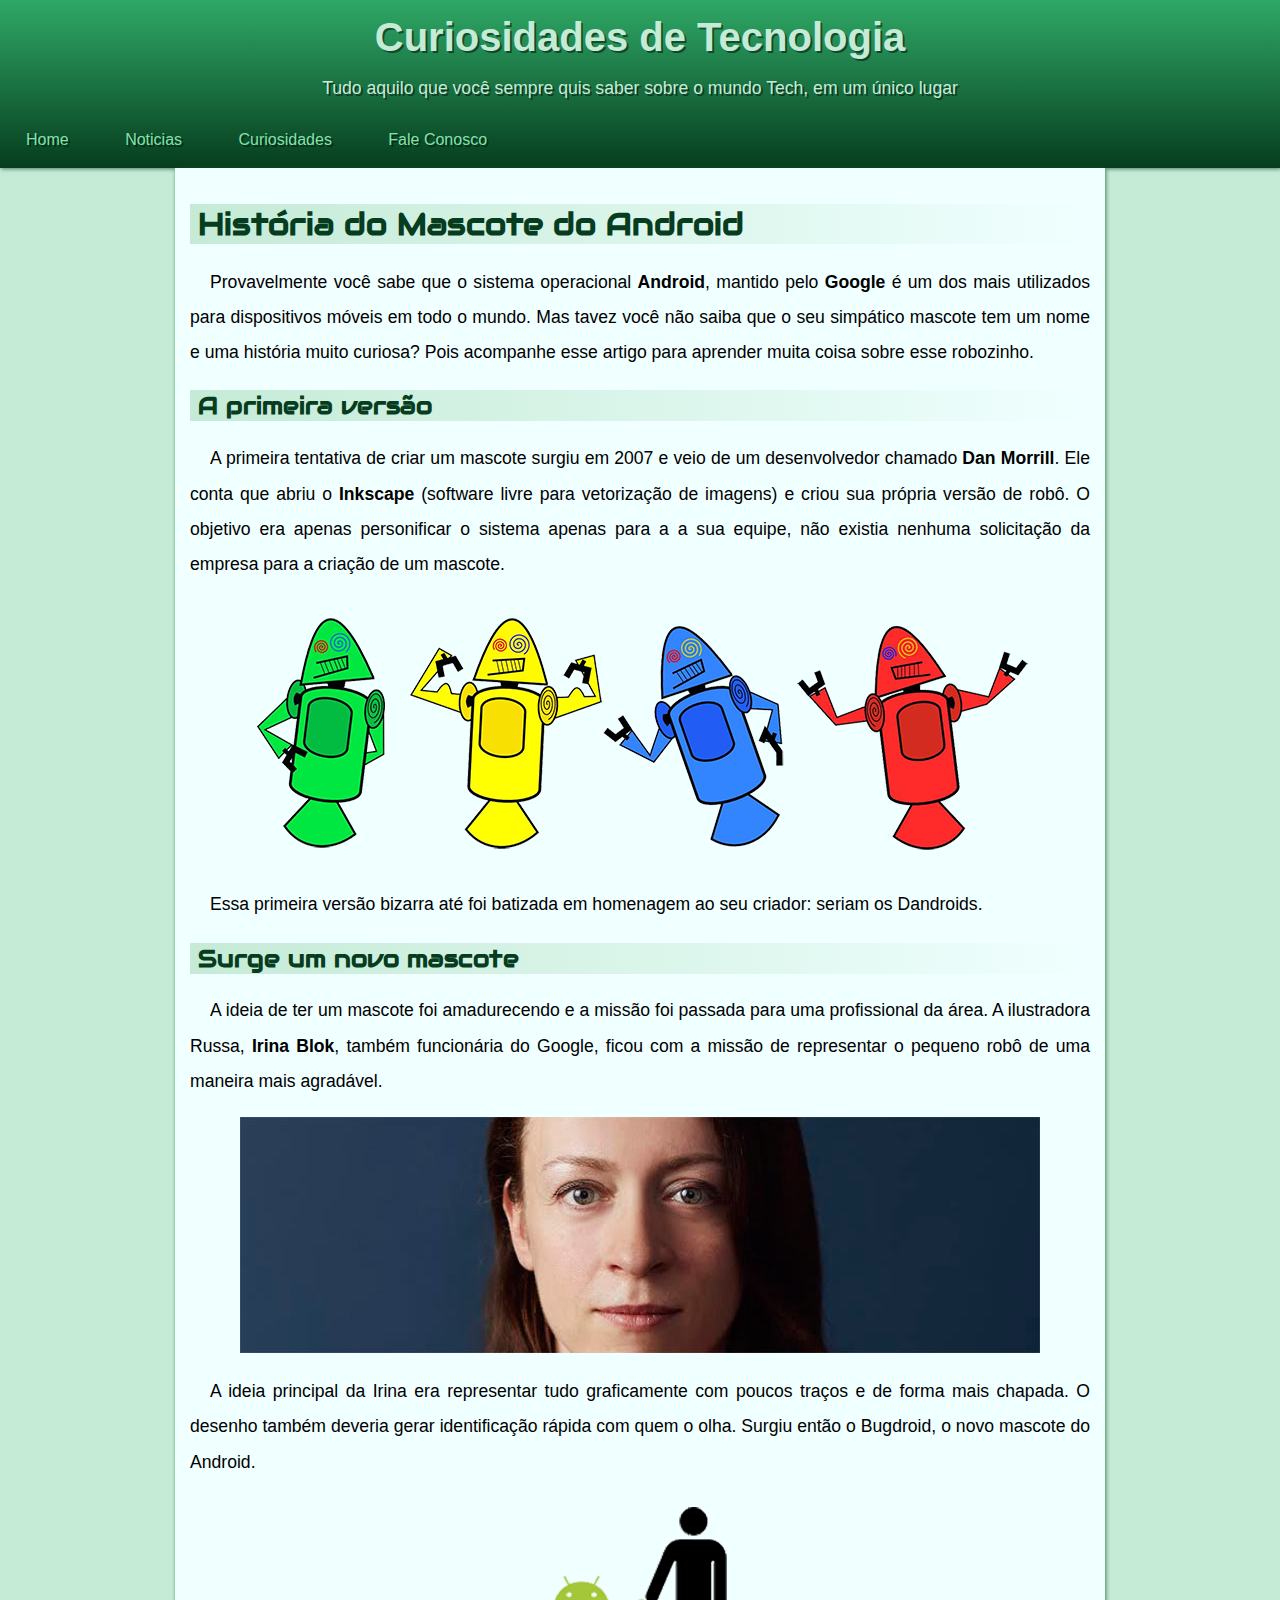
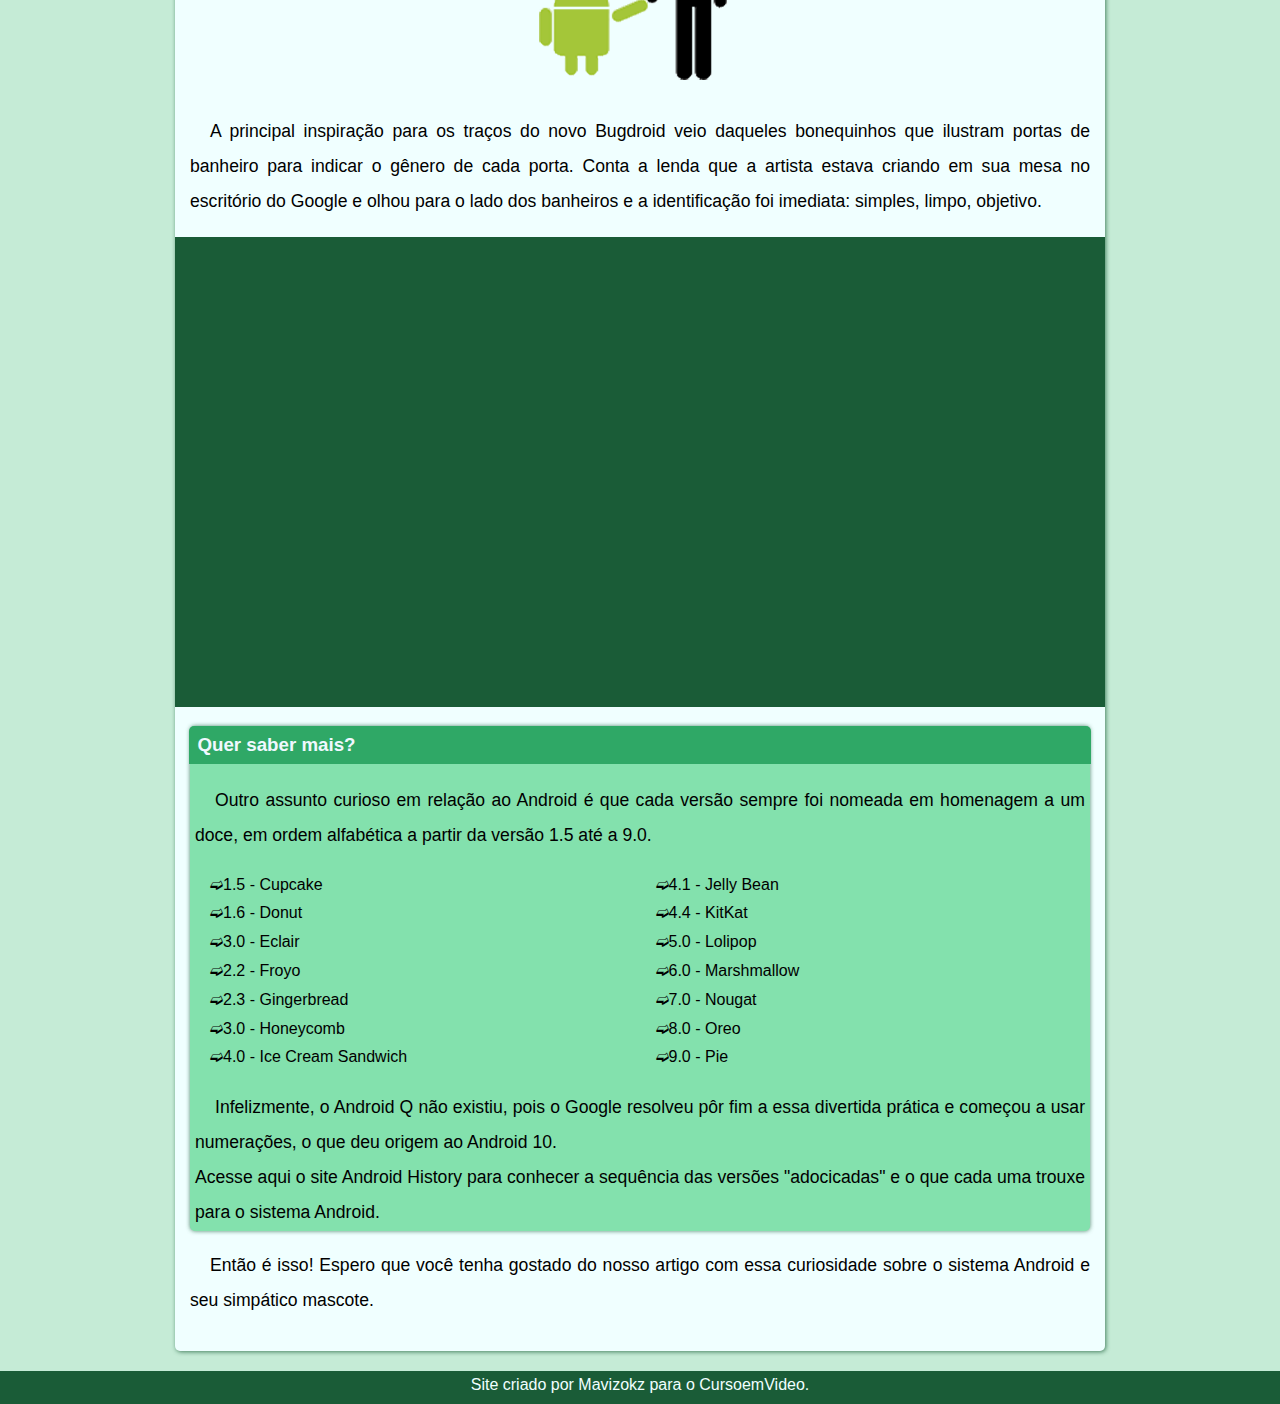
<file: index.html>
<!DOCTYPE html>
<html lang="pt-br">
<head>
    <meta charset="UTF-8">
    <meta name="viewport" content="width=device-width, initial-scale=1.0">
    <title>Historia do android</title>
    <link rel="stylesheet" href="style.css">
    <link rel="shortcut icon" href="favicon.ico" type="image/x-icon">
   
</head>
<body>
    <header>
        <h1>Curiosidades de Tecnologia</h1>
        <p>Tudo aquilo que você sempre quis saber sobre o mundo Tech, em um único lugar</p>
        <nav>
            <a href="#">Home</a>
            <a href="#">Noticias</a>
            <a href="#">Curiosidades</a>
            <a href="#">Fale Conosco</a>
        </nav>
    </header>
    <main>
        <section>
            <h1 class="important">História do Mascote do Android</h1>
            <p>Provavelmente você sabe que o sistema operacional <a href="https://developer.android.com/studio" target="_blank">Android</a>, mantido pelo <a href="https://www.google.com/">Google</a> é um dos mais utilizados para dispositivos móveis em todo o mundo. Mas tavez você não saiba que o seu simpático mascote tem um nome e uma história muito curiosa? Pois acompanhe esse artigo para aprender muita coisa sobre esse robozinho.
            </p>
            <article>
                <h2 class="important">A primeira versão</h2>
                <p>A primeira tentativa de criar um mascote surgiu em 2007 e veio de um desenvolvedor chamado <a href="https://androidcommunity.com/dan-morrill-shows-us-the-android-mascot-that-almost-was-20130103/" target="_blank">Dan Morrill</a>. Ele conta que abriu o <a href="https://inkscape.org/pt-br/" target="_blank">Inkscape</a> (software livre para vetorização de imagens) e criou sua própria versão de robô. O objetivo era apenas personificar o sistema apenas para a a sua equipe, não existia nenhuma solicitação da empresa para a criação de um mascote.</p>
                <div class="centro">
                    <picture>
                        <source media="(max-width: 400px )" srcset="dan-droids-pq_resized.png" type="image/png">
                        <source media="( max-width:999px )" srcset="dan-droids-pq.png" type="image/png">
                        <source media="(max-width:1050px )" srcset="dan-droids.png" type="image/png">
                        <img src="dan-droids.png" alt="Androids">
                    </picture>
                </div>
                <p>Essa primeira versão bizarra até foi batizada em homenagem ao seu criador: seriam os Dandroids.</p>
                <h2 class="important">Surge um novo mascote</h2>
                <p>A ideia de ter um mascote foi amadurecendo e a missão foi passada para uma profissional da área. A ilustradora Russa, <a href="https://www.irinablok.com/" target="_blank">Irina Blok</a>, também funcionária do Google, ficou com a missão de representar o pequeno robô de uma maneira mais agradável.
                </p>
                <div class="centro">
                    <picture>
                        <source media="(max-width:400px )" srcset="irina-blok-pq_resized.jpg" type="image/jpg">
                        <source media="(max-width:999px)" srcset="irina-blok-pq.jpg" type="image/jpg">
                        <source media="(max-width:1050px )" srcset="irina-blok.jpg" type="image/jpg">
                        <img src="irina-blok.jpg" alt="irina">
                    </picture>
                </div>
                <p>A ideia principal da Irina era representar tudo graficamente com poucos traços e de forma mais chapada. O desenho também deveria gerar identificação rápida com quem o olha. Surgiu então o Bugdroid, o novo mascote do Android.</p>
                <div class="centro">
                    <picture>
                        <img src="bugdroid.png" alt="hmano e um andorid dando a mão">
                    </picture>
                </div>
                <p>A principal inspiração para os traços do novo Bugdroid veio daqueles bonequinhos que ilustram portas de banheiro para indicar o gênero de cada porta. Conta a lenda que a artista estava criando em sua mesa no escritório do Google e olhou para o lado dos banheiros e a identificação foi imediata: simples, limpo, objetivo.</p>
                <div class="video">
                    <iframe width="560" height="315" src="https://www.youtube-nocookie.com/embed/5K4pEk19nhs" title="YouTube video player" frameborder="0" allow="accelerometer; autoplay; clipboard-write; encrypted-media; gyroscope; picture-in-picture; web-share" allowfullscreen></iframe>
                </div>
                <aside>
                    <h3>Quer saber mais?</h3>
                    <p>Outro assunto curioso em relação ao Android é que cada versão sempre foi nomeada em homenagem a um doce, em ordem alfabética a partir da versão 1.5 até a 9.0.</p>
                    <ul>
                        <li>1.5 - Cupcake</li>
                        <li>1.6 - Donut</li>
                        <li>3.0 - Eclair</li>
                        <li>2.2 - Froyo</li>
                        <li>2.3 - Gingerbread</li>
                        <li>3.0 - Honeycomb</li>
                        <li>4.0 - Ice Cream Sandwich</li>
                        <li>4.1 - Jelly Bean</li>
                        <li>4.4 - KitKat</li>
                        <li>5.0 - Lolipop</li>
                        <li>6.0 - Marshmallow</li>
                        <li>7.0 - Nougat</li>
                        <li>8.0 - Oreo</li>
                        <li>9.0 - Pie</li>
                    </ul>
                    <p>Infelizmente, o Android Q não existiu, pois o Google resolveu pôr fim a essa divertida prática e começou a usar numerações, o que deu origem ao Android 10.<br> Acesse aqui o site Android History para conhecer a sequência das versões "adocicadas" e o que cada uma trouxe para o sistema Android.</p>
                </aside>
            </article>
            <p>Então é isso! Espero que você tenha gostado do nosso artigo com essa curiosidade sobre o sistema Android e seu simpático mascote.
            </p>
        </section>
    </main>
    <footer>
        Site criado por Mavizokz para o CursoemVideo.
    </footer>
</body>
</html>
</file>
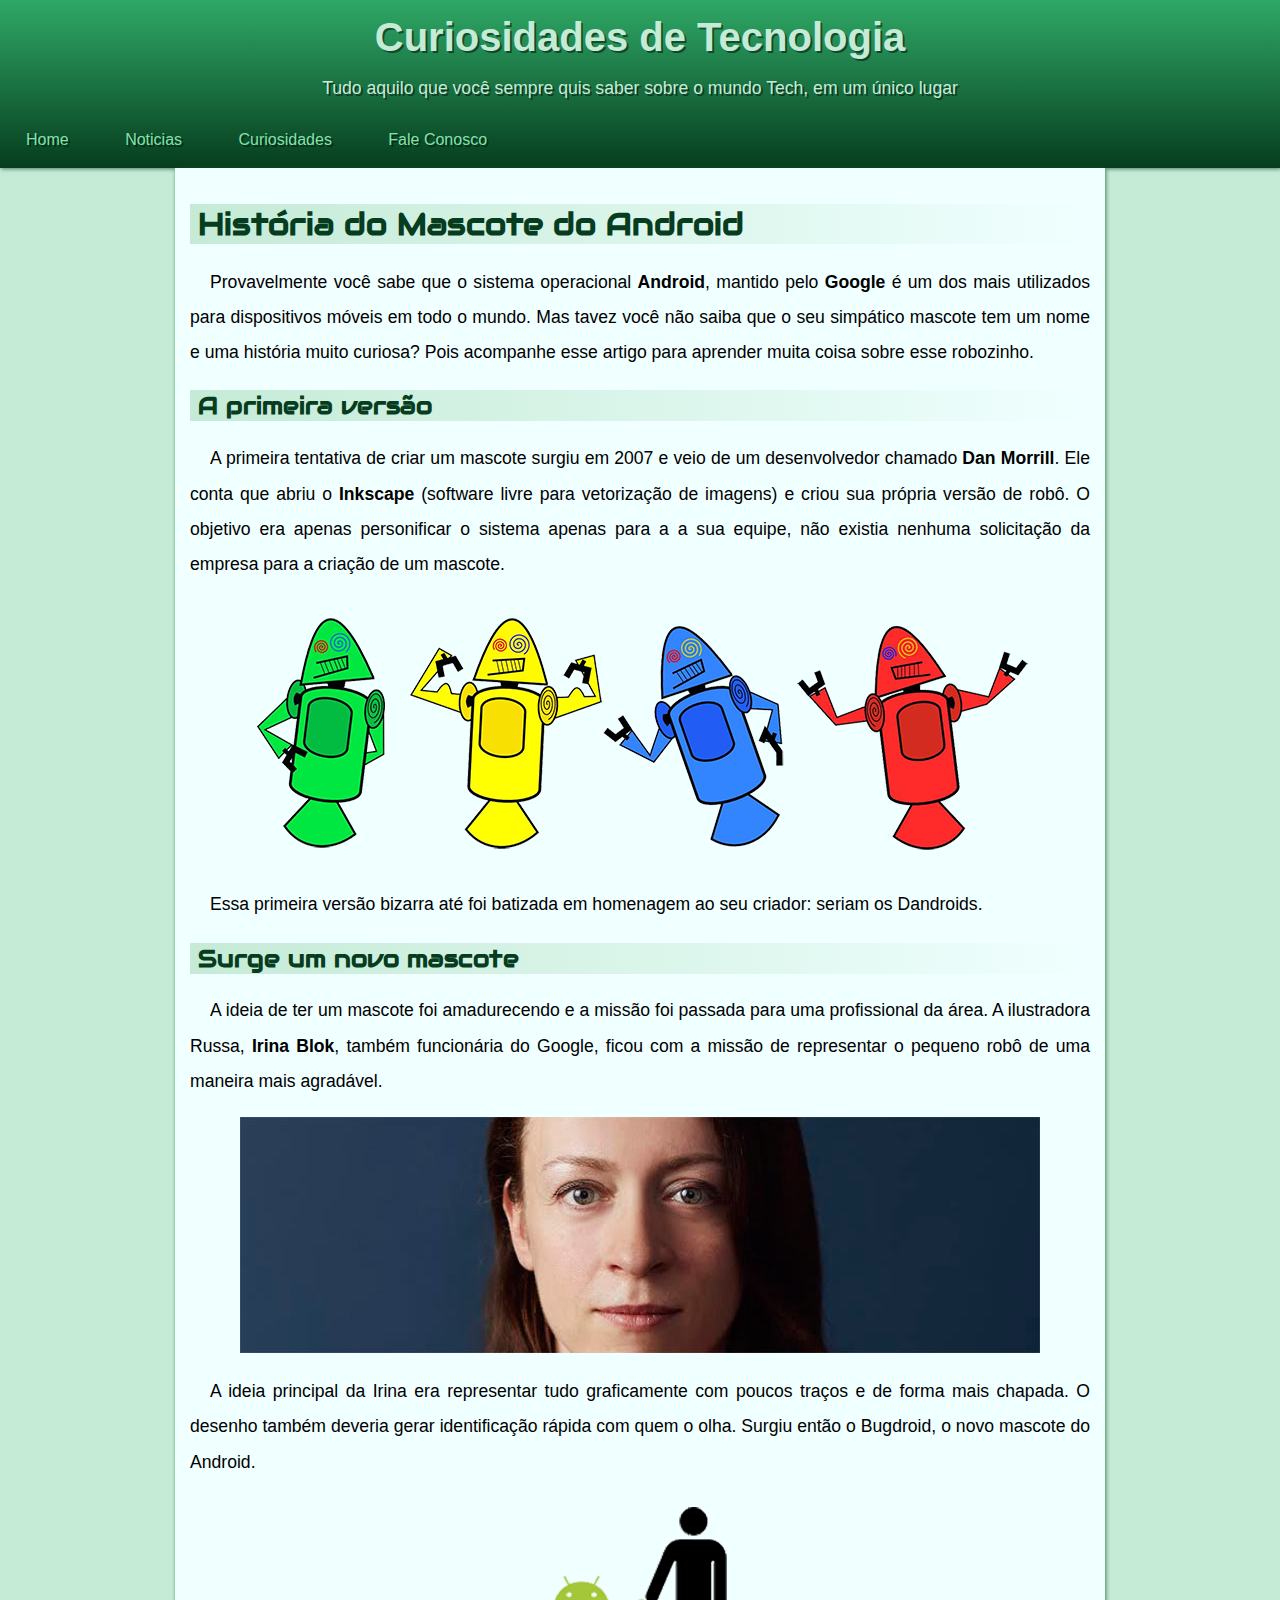
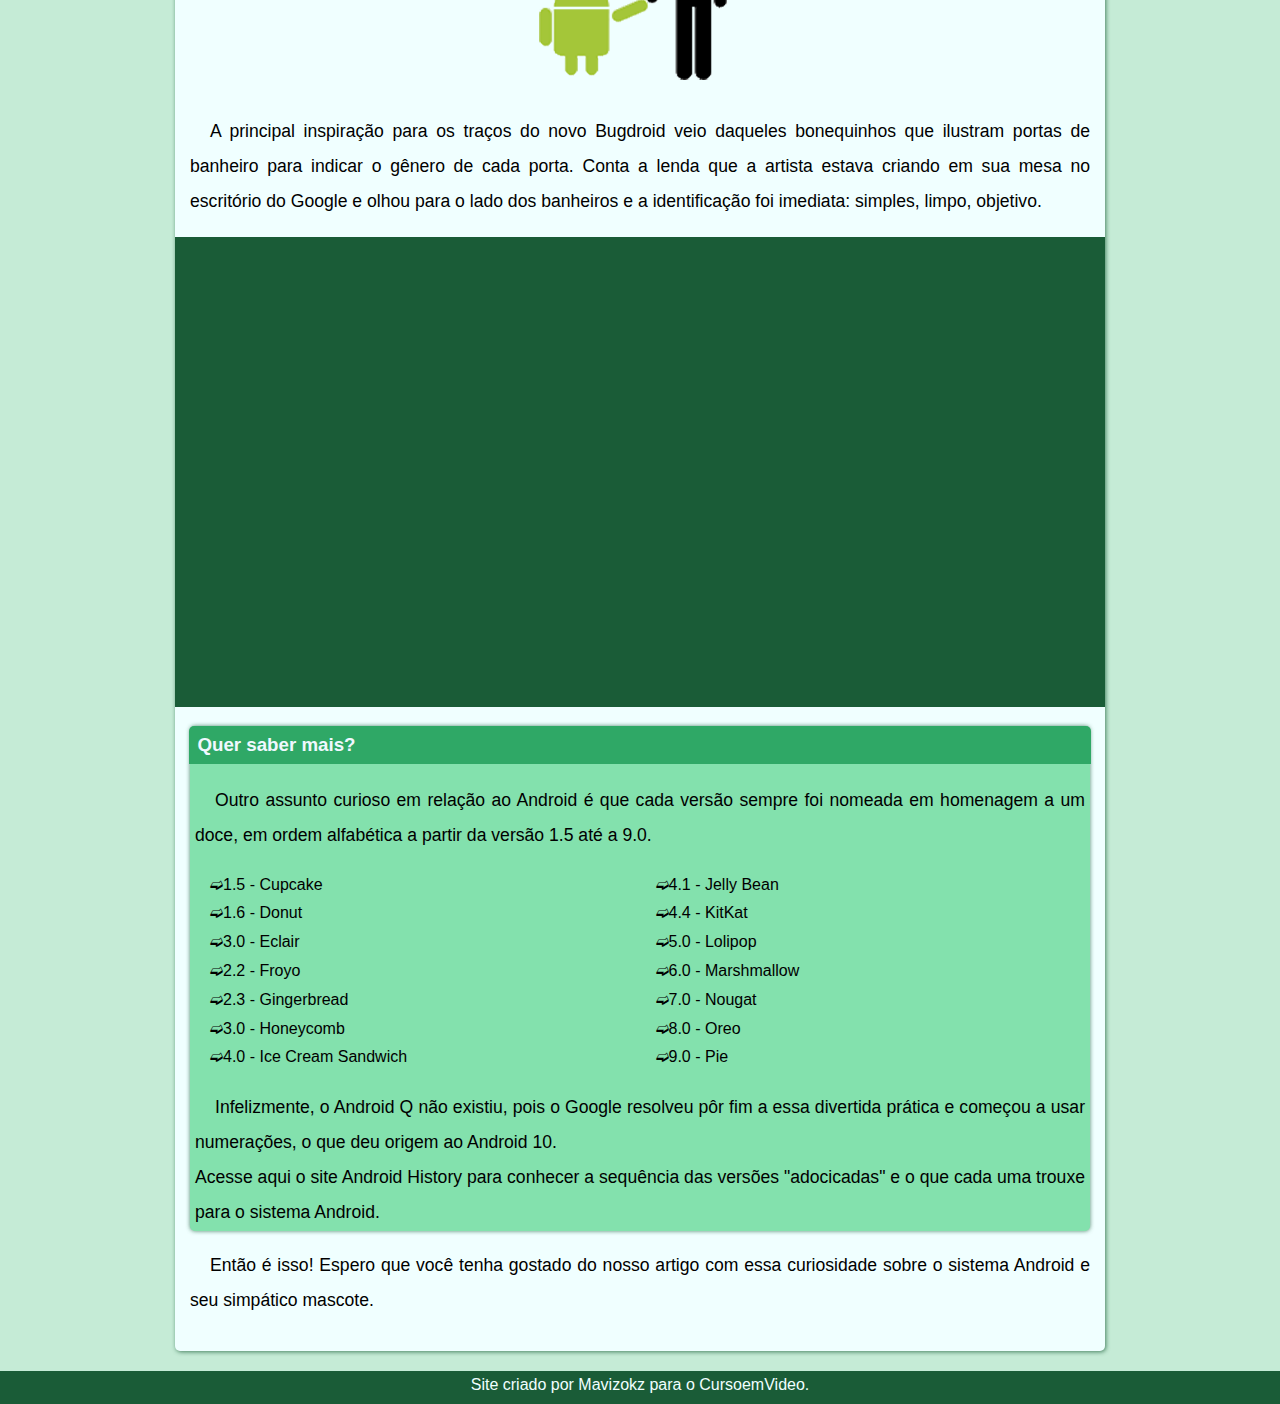
<file: code_page/index.html>
<!DOCTYPE html>
<html lang="pt-br">
<head>
    <meta charset="UTF-8">
    <meta name="viewport" content="width=device-width, initial-scale=1.0">
    <title>Historia do android</title>
    <link rel="stylesheet" href="style.css">
    <link rel="shortcut icon" href="favicon.ico" type="image/x-icon">
   
</head>
<body>
    <header>
        <h1>Curiosidades de Tecnologia</h1>
        <p>Tudo aquilo que você sempre quis saber sobre o mundo Tech, em um único lugar</p>
        <nav>
            <a href="#">Home</a>
            <a href="#">Noticias</a>
            <a href="#">Curiosidades</a>
            <a href="#">Fale Conosco</a>
        </nav>
    </header>
    <main>
        <section>
            <h1 class="important">História do Mascote do Android</h1>
            <p>Provavelmente você sabe que o sistema operacional <a href="https://developer.android.com/studio" target="_blank">Android</a>, mantido pelo <a href="https://www.google.com/">Google</a> é um dos mais utilizados para dispositivos móveis em todo o mundo. Mas tavez você não saiba que o seu simpático mascote tem um nome e uma história muito curiosa? Pois acompanhe esse artigo para aprender muita coisa sobre esse robozinho.
            </p>
            <article>
                <h2 class="important">A primeira versão</h2>
                <p>A primeira tentativa de criar um mascote surgiu em 2007 e veio de um desenvolvedor chamado <a href="https://androidcommunity.com/dan-morrill-shows-us-the-android-mascot-that-almost-was-20130103/" target="_blank">Dan Morrill</a>. Ele conta que abriu o <a href="https://inkscape.org/pt-br/" target="_blank">Inkscape</a> (software livre para vetorização de imagens) e criou sua própria versão de robô. O objetivo era apenas personificar o sistema apenas para a a sua equipe, não existia nenhuma solicitação da empresa para a criação de um mascote.</p>
                <div class="centro">
                    <picture>
                        <source media="(max-width: 400px )" srcset="imagens/dan-droids-pq_resized.png" type="image/png">
                        <source media="( max-width:999px )" srcset="imagens/dan-droids-pq.png" type="image/png">
                        <source media="(min-width:1050px )" srcset="imagens/dan-droids.png" type="image/png">
                        <img src="dan-droids.png" alt="Androids">
                    </picture>
                </div>
                <p>Essa primeira versão bizarra até foi batizada em homenagem ao seu criador: seriam os Dandroids.</p>
                <h2 class="important">Surge um novo mascote</h2>
                <p>A ideia de ter um mascote foi amadurecendo e a missão foi passada para uma profissional da área. A ilustradora Russa, <a href="https://www.irinablok.com/" target="_blank">Irina Blok</a>, também funcionária do Google, ficou com a missão de representar o pequeno robô de uma maneira mais agradável.
                </p>
                <div class="centro">
                    <picture>
                        <source media="(max-width:400px )" srcset="imagens/irina-blok-pq_resized.jpg" type="image/jpg">
                        <source media="(max-width:999px)" srcset="imagens/irina-blok-pq.jpg" type="image/jpg">
                        <source media="(min-width:1050px )" srcset="imagens/irina-blok.jpg" type="image/jpg">
                        <img src="irina-blok.jpg" alt="irina">
                    </picture>
                </div>
                <p>A ideia principal da Irina era representar tudo graficamente com poucos traços e de forma mais chapada. O desenho também deveria gerar identificação rápida com quem o olha. Surgiu então o Bugdroid, o novo mascote do Android.</p>
                <div class="centro">
                    <picture>
                        <img src="imagens/bugdroid.png" alt="hmano e um andorid dando a mão">
                    </picture>
                </div>
                <p>A principal inspiração para os traços do novo Bugdroid veio daqueles bonequinhos que ilustram portas de banheiro para indicar o gênero de cada porta. Conta a lenda que a artista estava criando em sua mesa no escritório do Google e olhou para o lado dos banheiros e a identificação foi imediata: simples, limpo, objetivo.</p>
                <div class="video">
                    <iframe width="560" height="315" src="https://www.youtube-nocookie.com/embed/5K4pEk19nhs" title="YouTube video player" frameborder="0" allow="accelerometer; autoplay; clipboard-write; encrypted-media; gyroscope; picture-in-picture; web-share" allowfullscreen></iframe>
                </div>
                <aside>
                    <h3>Quer saber mais?</h3>
                    <p>Outro assunto curioso em relação ao Android é que cada versão sempre foi nomeada em homenagem a um doce, em ordem alfabética a partir da versão 1.5 até a 9.0.</p>
                    <ul>
                        <li>1.5 - Cupcake</li>
                        <li>1.6 - Donut</li>
                        <li>3.0 - Eclair</li>
                        <li>2.2 - Froyo</li>
                        <li>2.3 - Gingerbread</li>
                        <li>3.0 - Honeycomb</li>
                        <li>4.0 - Ice Cream Sandwich</li>
                        <li>4.1 - Jelly Bean</li>
                        <li>4.4 - KitKat</li>
                        <li>5.0 - Lolipop</li>
                        <li>6.0 - Marshmallow</li>
                        <li>7.0 - Nougat</li>
                        <li>8.0 - Oreo</li>
                        <li>9.0 - Pie</li>
                    </ul>
                    <p>Infelizmente, o Android Q não existiu, pois o Google resolveu pôr fim a essa divertida prática e começou a usar numerações, o que deu origem ao Android 10.<br> Acesse aqui o site Android History para conhecer a sequência das versões "adocicadas" e o que cada uma trouxe para o sistema Android.</p>
                </aside>
            </article>
            <p>Então é isso! Espero que você tenha gostado do nosso artigo com essa curiosidade sobre o sistema Android e seu simpático mascote.
            </p>
        </section>
    </main>
    <footer>
        Site criado por Mavizokz para o CursoemVideo.
    </footer>
</body>
</html>
</file>
<file: style.css>
@charset "UTF-8";

@import url('https://fonts.googleapis.com/css2?family=Rajdhani:wght@600;700&display=swap');


@import url('https://fonts.googleapis.com/css2?family=Audiowide&display=swap');


:root {
    --cor0: #c5ebd6;
    --cor1: #83E1AD;
    --cor2: #3DDC84;
    --cor3: #2FA866;
    --cor4: #1A5C37;
    --cor5: #063d1e;
    --fonte1: 'Bebas Neua', cursive;
    --fonte2: 'Android', sans-serif;
}

body{
    margin: 0px;
    background-color: var(--cor0);
    font-family: Arial, Helvetica, sans-serif;
}

p {
    font-size: 1.1em;
}

header {
    text-align: center;
    background-image: linear-gradient(180deg,#2FA866,#063d1e );
    color: var(--cor0);
    text-shadow: 2px 2px 0px rgba(0, 0, 0, 0.466);
    padding-bottom: 15px;
    padding-top: 15px;
    box-shadow:1px 1px 4px #1a5c37bb ;
}

header > p {
    padding-bottom: 15px;
}

header > h1 {
    margin: 0px;
    font-size: 2.5em;

}


header > nav {
    text-align: left;
    padding-bottom: 4px;
    
}

header > nav > a {
    margin: 17px;
    text-decoration: none;
    text-align: right;
    color: var(--cor1);
    padding: 9px;
    
    
}

nav > a:hover {
    background-color: var(--cor5);
    padding: 9px;
    text-shadow: none;
    border-radius: 10px;
    transition-duration: 1s;

}

main {
    background-color: azure;
    margin: auto;
    min-width: 320px;
    max-width: 900px;
    margin-bottom: 20px;
    padding: 15px;
    text-align: justify;
    border-radius: 0px 0px 5px 5px;
    box-shadow: 1px 1px 4px #1a5c37bb ;
    
}


main p {
    text-indent: 20px;
    line-height: 2em;
}

main a {
    text-decoration: none;
    font-weight: bold;
    color: black;

}
main a:hover {
    text-decoration: underline;
}

.centro {
   text-align: center;
}

main h1 {
    font-size: 1.95em;
}

.important {
    color: var(--cor5);
    font-family: 'Audiowide', cursive;
    font-weight: bold;
    background-image: linear-gradient(90deg, #c5ebd6, transparent);
    text-indent: 8px;
}

div.video {
    background-color: var(--cor4);
    margin-bottom: 28px;
    margin: 0px -14.9px;
    padding: 20px;
    position: relative;
    padding-bottom: 50%;
}

div.video > iframe {
    position: absolute;
    width: 90%;
    height: 90%;
    left: 5%;
    right: 5%;

}

aside {
    background-color: var(--cor1);
    border-radius: 5px;
    padding: 0px 5px;
    margin-top: 5px;
    box-shadow: 0px 0px 4px #1a5c37bb ;
}

aside > h3 {
    background-color: var(--cor3);
    color: aliceblue;
    padding: 8px;
    margin-left: -5.55px;
    margin-right: -5.55px;
    border-radius: 5px 5px 0px 0px;
    
}

ul {
    list-style: none;
    padding-left: 15px;
    font-size: 1.0em;
    line-height: 1.8em;
    columns: 2;
}

ul ::before {
    content: '➫';
}


footer {
    background-color: #1A5C37;
    text-align: center;
    color: azure;
    padding-top: 5px;
    padding-bottom: 10px;
}
</file>
<file: code_page/style.css>
@charset "UTF-8";

@import url('https://fonts.googleapis.com/css2?family=Rajdhani:wght@600;700&display=swap');


@import url('https://fonts.googleapis.com/css2?family=Audiowide&display=swap');


:root {
    --cor0: #c5ebd6;
    --cor1: #83E1AD;
    --cor2: #3DDC84;
    --cor3: #2FA866;
    --cor4: #1A5C37;
    --cor5: #063d1e;
    --fonte1: 'Bebas Neua', cursive;
    --fonte2: 'Android', sans-serif;
}

body{
    margin: 0px;
    background-color: var(--cor0);
    font-family: Arial, Helvetica, sans-serif;
}

p {
    font-size: 1.1em;
}

header {
    text-align: center;
    background-image: linear-gradient(180deg,#2FA866,#063d1e );
    color: var(--cor0);
    text-shadow: 2px 2px 0px rgba(0, 0, 0, 0.466);
    padding-bottom: 15px;
    padding-top: 15px;
    box-shadow:1px 1px 4px #1a5c37bb ;
}

header > p {
    padding-bottom: 15px;
}

header > h1 {
    margin: 0px;
    font-size: 2.5em;

}


header > nav {
    text-align: left;
    padding-bottom: 4px;
    
}

header > nav > a {
    margin: 17px;
    text-decoration: none;
    text-align: right;
    color: var(--cor1);
    padding: 9px;
    
    
}

nav > a:hover {
    background-color: var(--cor5);
    padding: 9px;
    text-shadow: none;
    border-radius: 10px;
    transition-duration: 1s;

}

main {
    background-color: azure;
    margin: auto;
    min-width: 320px;
    max-width: 900px;
    margin-bottom: 20px;
    padding: 15px;
    text-align: justify;
    border-radius: 0px 0px 5px 5px;
    box-shadow: 1px 1px 4px #1a5c37bb ;
    
}


main p {
    text-indent: 20px;
    line-height: 2em;
}

main a {
    text-decoration: none;
    font-weight: bold;
    color: black;

}
main a:hover {
    text-decoration: underline;
}

.centro {
   text-align: center;
}

main h1 {
    font-size: 1.95em;
}

.important {
    color: var(--cor5);
    font-family: 'Audiowide', cursive;
    font-weight: bold;
    background-image: linear-gradient(90deg, #c5ebd6, transparent);
    text-indent: 8px;
}

div.video {
    background-color: var(--cor4);
    margin-bottom: 28px;
    margin: 0px -14.9px;
    padding: 20px;
    position: relative;
    padding-bottom: 50%;
}

div.video > iframe {
    position: absolute;
    width: 90%;
    height: 90%;
    left: 5%;
    right: 5%;

}

aside {
    background-color: var(--cor1);
    border-radius: 5px;
    padding: 0px 5px;
    margin-top: 5px;
    box-shadow: 0px 0px 4px #1a5c37bb ;
}

aside > h3 {
    background-color: var(--cor3);
    color: aliceblue;
    padding: 8px;
    margin-left: -5.55px;
    margin-right: -5.55px;
    border-radius: 5px 5px 0px 0px;
    
}

ul {
    list-style: none;
    padding-left: 15px;
    font-size: 1.0em;
    line-height: 1.8em;
    columns: 2;
}

ul ::before {
    content: '➫';
}


footer {
    background-color: #1A5C37;
    text-align: center;
    color: azure;
    padding-top: 5px;
    padding-bottom: 10px;
}
</file>
